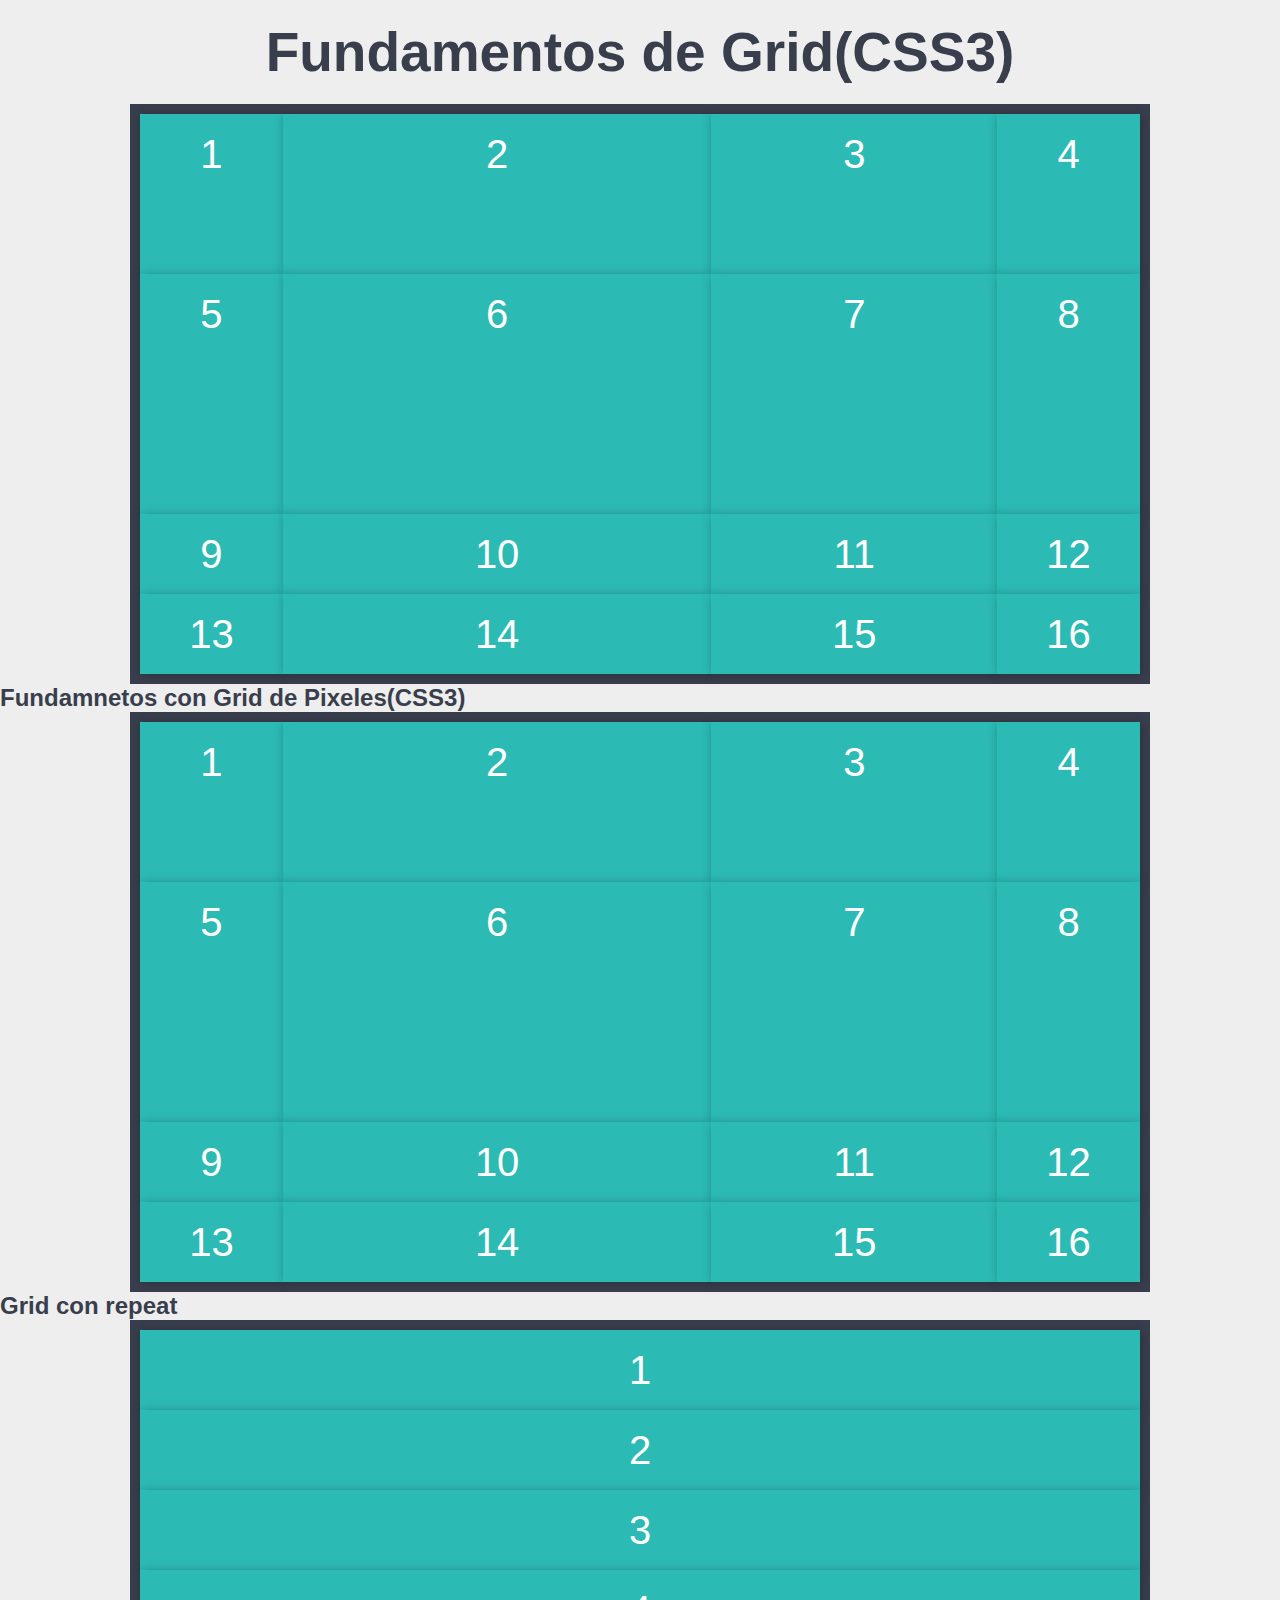
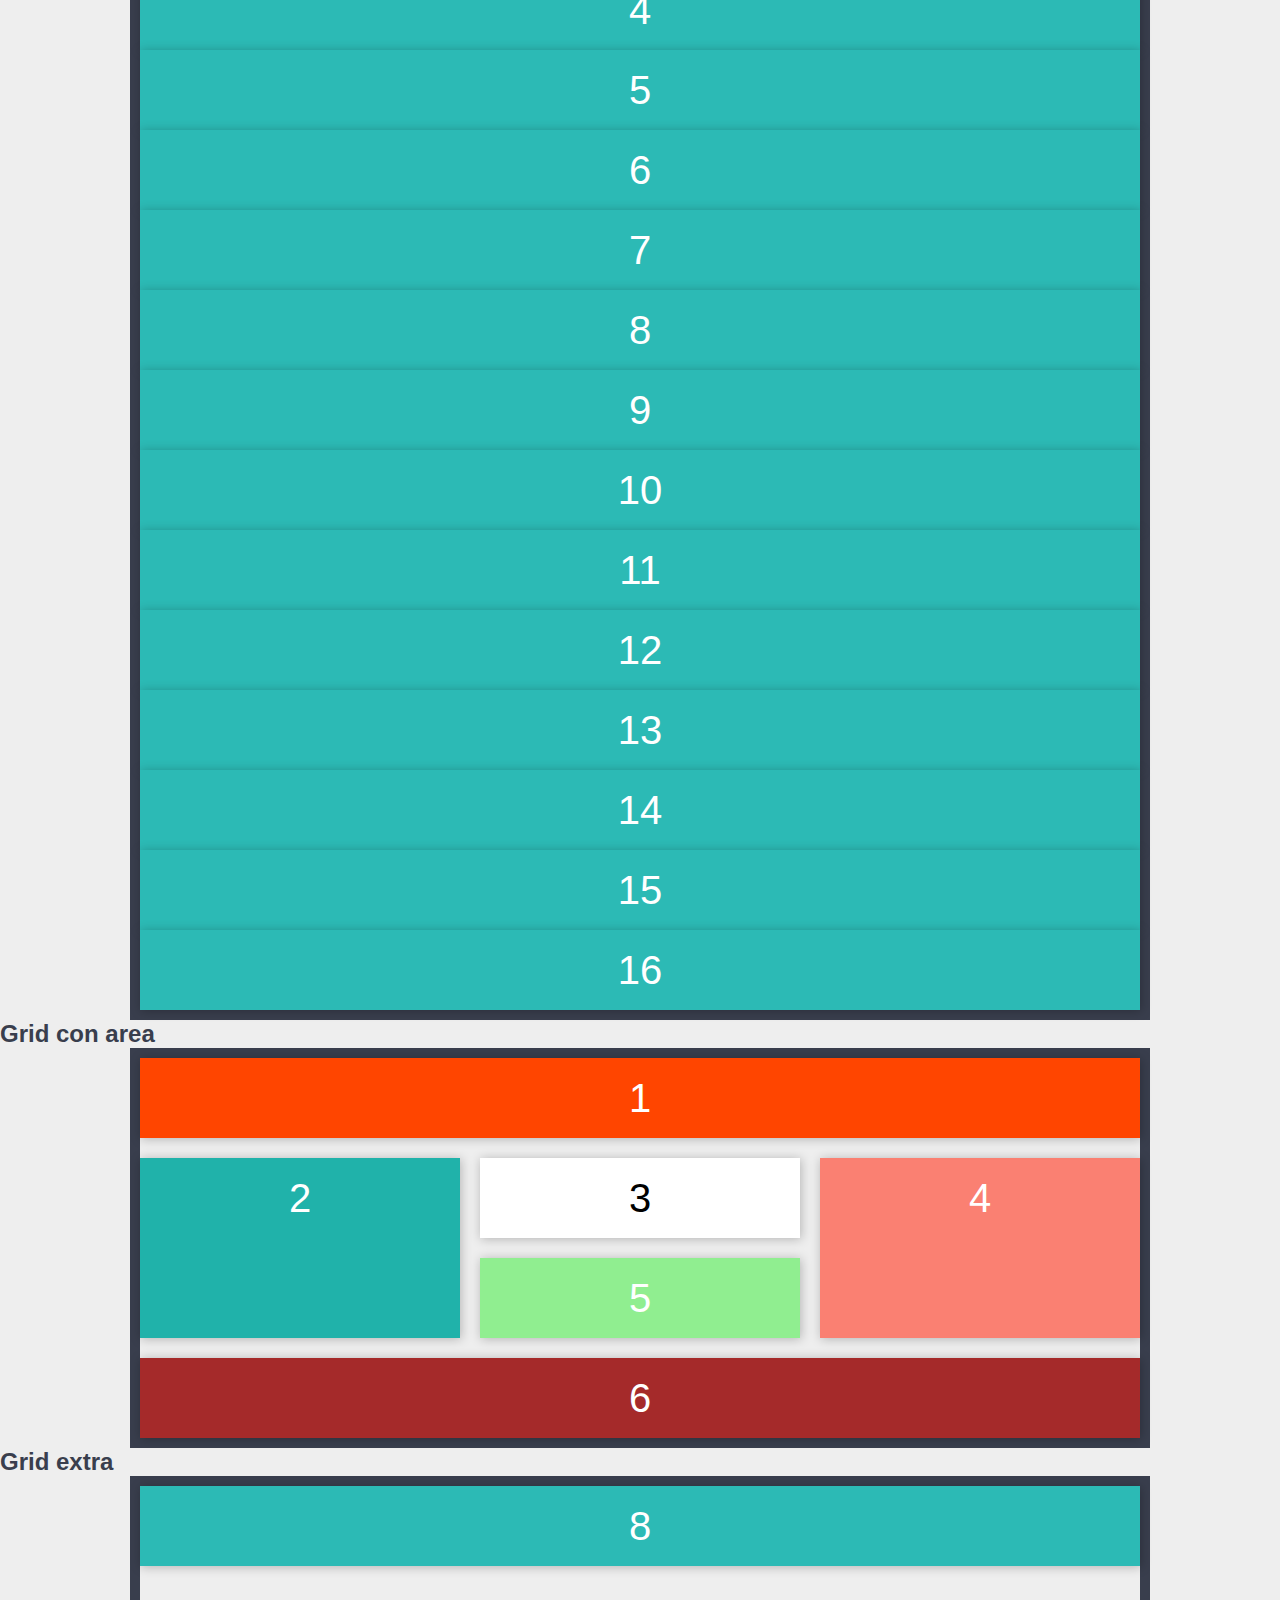
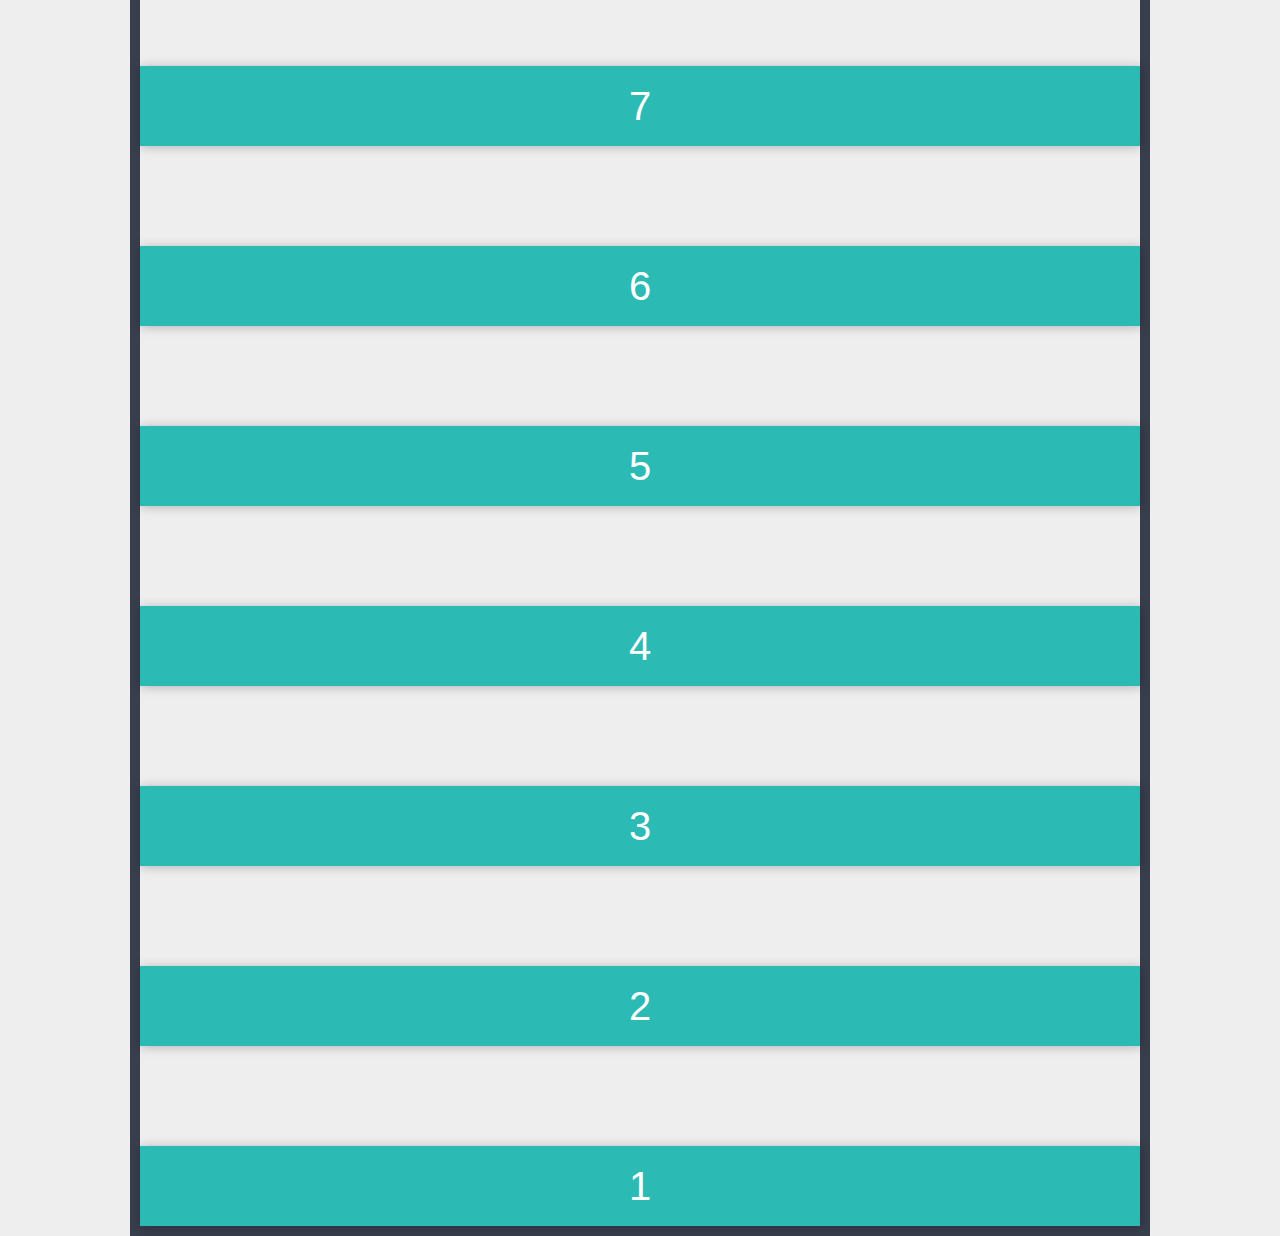
<file: index.html>
<!DOCTYPE html>
<html lang="en">
<head>
    <meta charset="UTF-8">
    <meta name="viewport" content="width=device-width, initial-scale=1.0">

    <link rel="stylesheet" href="estilos.css">
    <title>Ejemplos de Grid CSS3</title>

    <style>
        .grid-pixeles{
            display: grid;

            grid-template-columns: 120px 400px 300px 100px;
            grid-template-rows: 200px 100px 300px ;
        }

        .grid,
        .grid-pixeles,
        .gridrepeat{
            display: grid;

            grid-template-columns: 1fr 3fr 2fr 1fr;
            grid-template-rows: 2fr 3fr 1fr;
        }

/* 
        .grid{
            grid-template-columns: repeat(6, 1fr);
            grid-template-rows: repeat(3, 2fr);

            grid-gap: 20px;
        }

         .grid-pixeles{
            grid-template-columns: repeat(6, 1fr);
            grid-template-rows: repeat(3, 2fr);

            grid-gap: 20px;
        }



         .grid-repeat{

            display: grid;
            grid-template-columns: repeat(6, 1fr);
            grid-template-rows: repeat(3, 2fr);

            grid-gap: 20px;
        } */

        .grid-area{
            display: grid;
            grid-gap: 20px;
            grid-template-columns: repeat(3, 1fr);
            grid-template-rows: repeat(4, auto);


            grid-template-areas: 
            "header    header  header"
            "sidebar1   contenido   sidebar2"
            "sidebar1   widget  sidebar2"
            "footer     footer  footer";

        }
        .grid-area .header{
            background: orangered;
            grid-column-start: header;
            grid-row: header;
            grid-area: header;

        }
        .grid-area .sidebar1{
            background: lightseagreen;
            grid-column: sidebar1;
            grid-row: sidebar1;
            
        }
        .grid-area .contenido{
            background: white;
            color: black;
            grid-area: contenido;
        }
        .grid-area .sidebar2{
            background: lightgreen;
            grid-area: widget;
        }
        .grid-area .widget{
            background-color: salmon;
            grid-area: sidebar2;
        }
        .grid-area .footer {
            background: brown;
            grid-area: footer;
        }



        .grid-extra{
            display: grid;

            display: flex;

            flex-direction: column-reverse;
            grid-gap: 100px;
            grid-template-columns: (5, 1fr);
            grid-template-rows: repeat(3, 100px);

            justify-self: start;
            align-self: flex-start;

            grid-template-areas: 
            "header1    header2     header3"
            "wall1      center1     wall2"
            "footer1    footer2     footer3";


            
            align-items: stretch;


        }
        .grid-area .header2{
            background: chartreuse;
            grid-column-start: header2;
            grid-column-end: header2;
        }

    



    </style>
</head>


<body>

    <header>
        <h1>Fundamentos de Grid(CSS3)</h1>
    </header>


     <div class="grid">
        <div>1</div>
        <div>2</div>
        <div>3</div>
        <div>4</div>
        <div>5</div>
        <div>6</div>
        <div>7</div>
        <div>8</div>
        <div>9</div>
        <div>10</div>
        <div>11</div>
        <div>12</div>
        <div>13</div>
        <div>14</div>
        <div>15</div>
        <div>16</div>
    </div>

    <header>
    <h2>Fundamnetos con Grid de Pixeles(CSS3)</h2>
    </header>

    <div class="grid-pixeles">
        <div>1</div>
        <div>2</div>
        <div>3</div>
        <div>4</div>
        <div>5</div>
        <div>6</div>
        <div>7</div>
        <div>8</div>
        <div>9</div>
        <div>10</div>
        <div>11</div>
        <div>12</div>
        <div>13</div>
        <div>14</div>
        <div>15</div>
        <div>16</div>
    </div>

      <header>
    <h2>Grid con repeat</h2>
    </header>

    <div class="grid-repeat">
        <div>1</div>
        <div>2</div>
        <div>3</div>
        <div>4</div>
        <div>5</div>
        <div>6</div>
        <div>7</div>
        <div>8</div>
        <div>9</div>
        <div>10</div>
        <div>11</div>
        <div>12</div>
        <div>13</div>
        <div>14</div>
        <div>15</div>
        <div>16</div>
    </div>

    <header>
        <h2>Grid con area</h2>
    </header>

     <div class="grid-area">
        <div class="header">1</div>
        <div class="sidebar1">2</div>
        <div class="contenido">3</div>
        <div class="widget">4</div>
        <div class="sidebar2">5</div>
        <div class="footer">6</div>
    </div>

       <header>
    <h2>Grid extra</h2>
    </header>

    <div class="grid-extra">
        <div>1</div>
        <div>2</div>
        <div>3</div>
        <div>4</div>
        <div>5</div>
        <div>6</div>
        <div>7</div>
        <div>8</div>
    </div>


</body>

</html>
</file>
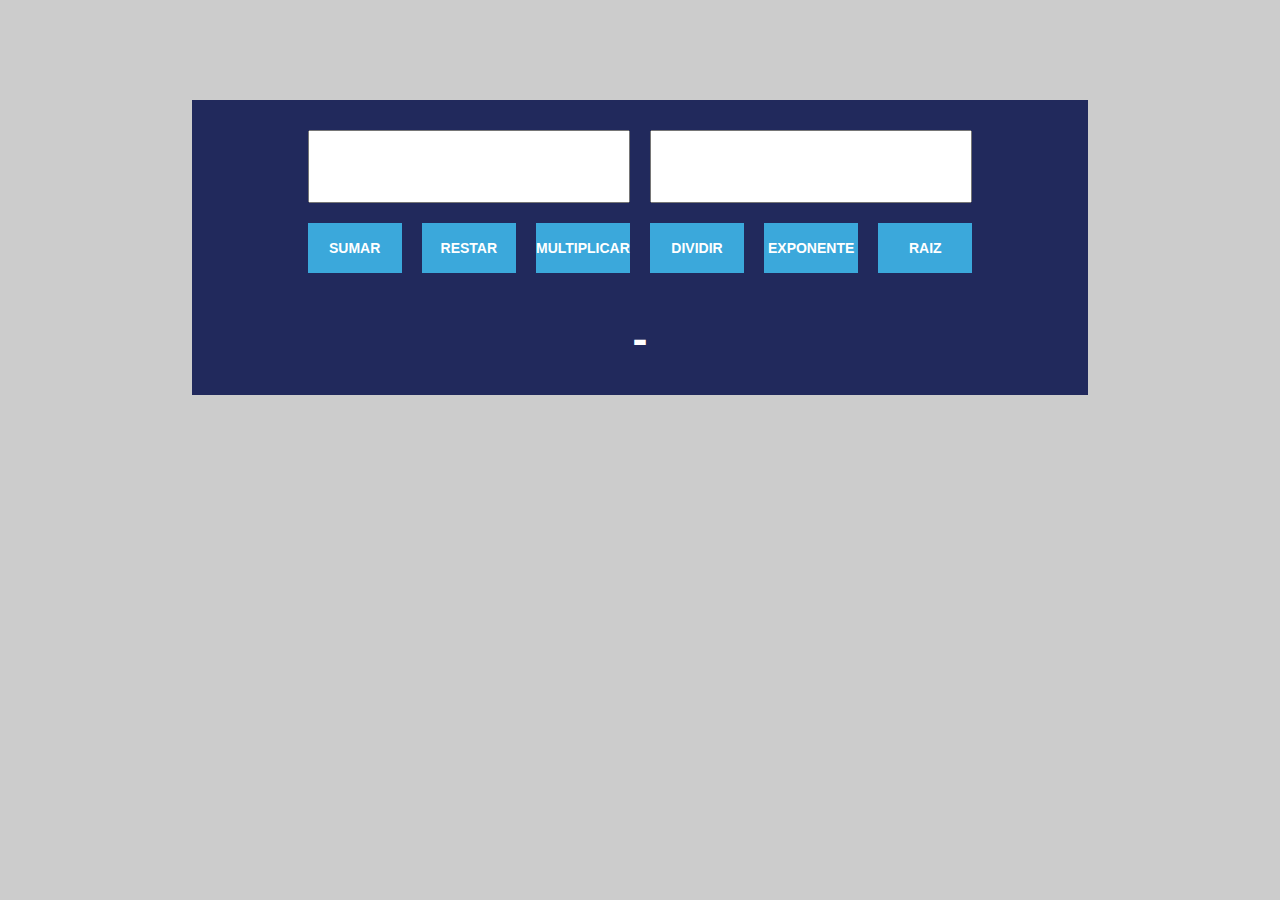
<file: Calculadora-FernandoV-main/index.html>
<!DOCTYPE html>
<html lang="en">
<head>
     <meta charset="UTF-8">
     <meta name="viewport" content="width=device-width, initial-scale=1.0">
     <title>Calculadora JS Richard</title>

     <style type="text/css">
		*{
			margin: 0;
			padding: 0;
			box-sizing: border-box;
		}
		
		body{
			font-family: arial;
			background: #ccc;
			color: #3ba8db;
		}

		.contenedor{
			width: 70%;
			margin: 100px auto;
			background: #21295c;
			padding: 20px;
			display: flex;
			align-items: center;
			flex-direction: column;
		}

		.inputs{
			width: 80%;
			display: flex;
			flex-direction: row;
			justify-content: space-between;
		}

		.inputs input{
			width: 50%;
			margin: 10px;
			padding: 20px;
			text-align: center;
			font-size: 25px;
			font-weight: 600;
			color: #21295c;
		}

		.btns{
			display: flex;
			flex-direction: row;
			width: 80%;
			justify-content: space-around;
		}

		.btns button{
			width: 25%;
			height: 50px;
			margin: 10px;
			cursor: pointer;
			text-transform: uppercase;
			font-weight: 700;
			font-size: 14px;
			background: #3ba8db;
			color: #fff;
			border: 0;
			transition: all 0.3s;
		}


		.btns button:hover{
			background: #92f8ff80;
		}

		.result{
			display: flex;
			flex-direction: row;
			justify-content: center;
			width: 80%;
			margin: 30px 0 10px 0;
		}

		.result p{
			color: #fff;
			font-size: 45px;
			font-weight: 700;
		}
		
	</style>
</head>
<body>
     <div class="contenedor">
		<div id="inputs" class="inputs">
			<input type="number" id="numero1">
			<input type="number" id="numero2">
		</div>

		<div id="btns" class="btns">
			<button id="suma" onclick="fnSum()">Sumar</button>
			<button id="resta" onclick="fnSubs()" >Restar</button>
			<button id="multiplica" onclick="fnMult()">Multiplicar</button>
			<button id="divide" onclick="fnDivide()">Dividir</button>
			<button id="exponente" onclick="fnPower()">Exponente</button>
			<button id="raiz" onclick="fnRoot()">Raiz</button>


		</div>
			
		<div class="result">
			<p id="resultado">-</p>
		</div>	
	</div>
	
	<script>
		function fnSum(operation) {
			var numero1 = parseFloat(document.getElementById("numero1").value);
			var numero2 = parseFloat(document.getElementById("numero2").value);
			document.getElementById("resultado").innerText = numero1 + numero2; 
		}
		function fnSubs(operation) {
			var numero1 = parseFloat(document.getElementById("numero1").value);
			var numero2 = parseFloat(document.getElementById("numero2").value);
			document.getElementById("resultado").innerText = numero1 - numero2; 
		}
		function fnMult(operation) {
			var numero1 = parseFloat(document.getElementById("numero1").value);
			var numero2 = parseFloat(document.getElementById("numero2").value);
			document.getElementById("resultado").innerText = numero1 * numero2; 
		}
		function fnDivide(operation) {
			var numero1 = parseFloat(document.getElementById("numero1").value);
			var numero2 = parseFloat(document.getElementById("numero2").value);
			document.getElementById("resultado").innerText = numero1 / numero2; 
		}


		function fnPower() {
			var numero1 = parseFloat(document.getElementById("numero1").value);
			var numero2 = parseFloat(document.getElementById("numero2").value);
			document.getElementById("resultado").innerText = numero1 ** numero2; 
		}

		function fnRoot() {
			var numero1 = parseFloat(document.getElementById("numero1").value);
			var numero2 = parseFloat(document.getElementById("numero2").value);
			document.getElementById("resultado").innerText = numero1 ** (1 / numero2); 
		}

	</script>

</body>
</html>
</file>
<file: estilos.css>
*{
	margin: 0;
	padding: 0;
}

body{
	background: #eee;
	color: #393e4d;
	font-family: 'Roboto', sans-serif;
}


h1{
	text-align: center;
	padding: 20px 0;
	font-size: 55px;
}

.grid,
.grid-pixeles,
.grid-repeat,
.grid-area,
.grid-extra
{
	width: 90%;
	max-width: 1000px;
	border: 10px solid #393e4d;
	margin: auto;
	font-size: 40px;
	line-height: 40px;
	text-align: center;
}

.grid div,
.grid-pixeles div,
.grid-repeat div,
.grid-area div,
.grid-extra div
{
	display: block;
	padding: 20px;
	color: #fff;
	background: #2cbab5;
	box-shadow: 1px 1px 10px rgba(0,0,0,0.25);
}
</file>
